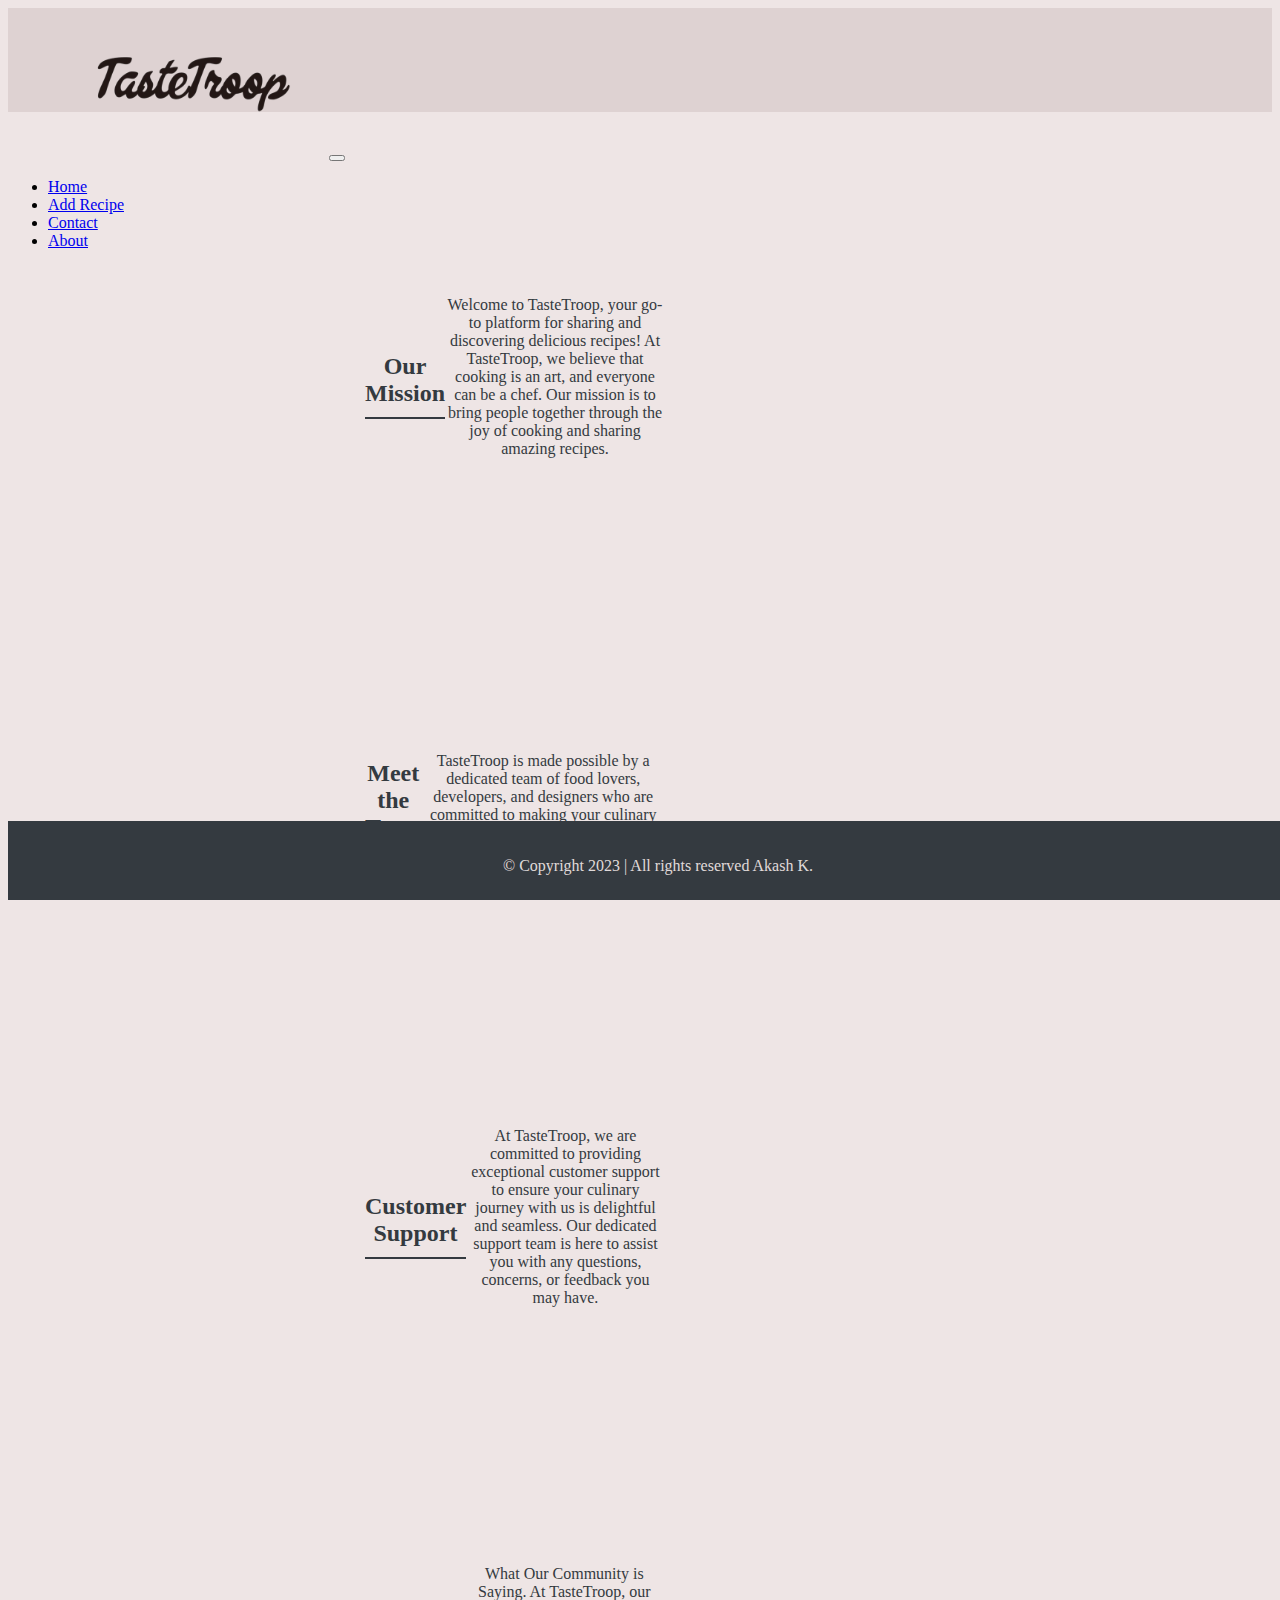
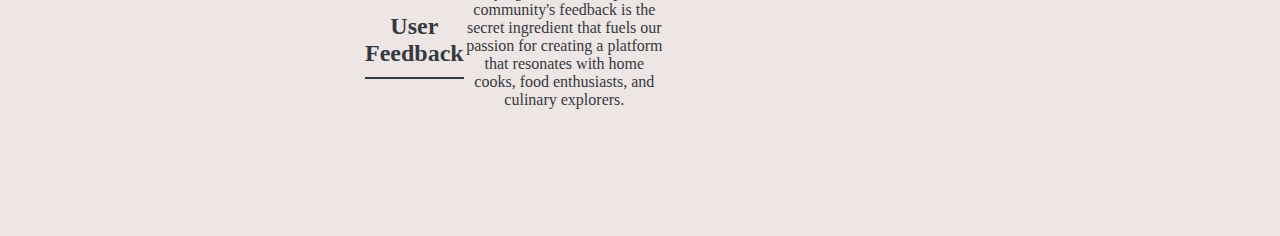
<file: about.html>
<!DOCTYPE html>
<html lang="en">
<head>
    <meta charset="UTF-8">
    <meta name="viewport" content="width=device-width, initial-scale=1.0">
    <title>TasteTroop</title>
    <link rel="icon" type="image/x-icon" href="images/Logo.png">
    <link rel="stylesheet" href="about.css">
    <link href="https://cdn.jsdelivr.net/npm/bootstrap@5.3.2/dist/css/bootstrap.min.css" rel="stylesheet" integrity="sha384-T3c6CoIi6uLrA9TneNEoa7RxnatzjcDSCmG1MXxSR1GAsXEV/Dwwykc2MPK8M2HN" crossorigin="anonymous">
</head>
<body style="background-color:rgb(238, 229, 229)">
    <nav class="navbar navbar-expand-lg ">
        <div class="container-fluid">
          <img class="logo" src="images/Logo.png" alt="Company logo">
          <button class="navbar-toggler" type="button" data-bs-toggle="collapse" data-bs-target="#navbarSupportedContent" aria-controls="navbarSupportedContent" aria-expanded="false" aria-label="Toggle navigation">
            <span class="navbar-toggler-icon"></span>
          </button>
          <div class="collapse navbar-collapse " id="navbarSupportedContent">
            <ul class="navbar-nav ms-auto mb-2 mb-lg-0">
              <li class="nav-item">
                <a class="nav-link active" aria-current="page" href="index.html">Home</a>
              </li>
              <li class="nav-item">
                <a class="nav-link" href="#">Add Recipe</a>
              </li>
              <li class="nav-item">
                <a class="nav-link" href="index.html">Contact</a>
              </li>
              <li class="nav-item">
                <a class="nav-link" href="about.html">About</a>
              </li>
            </ul>
            
          </div>
        </div>
      </nav>
     
      <div class="row">
        <div class="col col-sm-12 col-md-4 col-lg-4 card">
            <h2 class="heading">Our Mission</h2>
            <p>Welcome to TasteTroop, your go-to platform for sharing and discovering delicious recipes! At TasteTroop, we believe that cooking is an art, and everyone can be a chef. Our mission is to bring people together through the joy of cooking and sharing amazing recipes.</p>
        </div> 
        <div class="col col-sm-12 col-md-4 col-lg-4 card">
            <h2 class="heading">Meet the Team</h2>
            <p>TasteTroop is made possible by a dedicated team of food lovers, developers, and designers who are committed to making your culinary journey enjoyable and inspiring.</p>
        </div>
        <div class="col col-sm-12 col-md-4 col-lg-4 card">
            <h2 class="heading">Customer Support</h2>
            <p>At TasteTroop, we are committed to providing exceptional customer support to ensure your culinary journey with us is delightful and seamless. Our dedicated support team is here to assist you with any questions, concerns, or feedback you may have.</p>
        </div>
        <div class="col col-sm-12 col-md-4 col-lg-4 card">
            <h2 class="heading">User Feedback</h2>
            <p>What Our Community is Saying. 
                At TasteTroop, our community's feedback is the secret ingredient that fuels our passion for creating a platform that resonates with home cooks, food enthusiasts, and culinary explorers. </p>
        </div>
    </div>

    <footer>
        <div class="icon-style">
            <ul>
                <li><a href="#"><i class="fa fa-facebook"></i></a></li>
                <li><a href="#"><i class="fa fa-twitter"></i></a></li>
                <li><a href="#"><i class="fa fa-instagram"></i></a></li>
                <li><a href="#"><i class="fa fa-linkedin"></i></a></li>
            </ul>
        </div>
        <p>&copy; Copyright 2023 | All rights reserved Akash K.</p>
    </footer>
 <script src="https://cdn.jsdelivr.net/npm/bootstrap@5.3.2/dist/js/bootstrap.bundle.min.js" integrity="sha384-C6RzsynM9kWDrMNeT87bh95OGNyZPhcTNXj1NW7RuBCsyN/o0jlpcV8Qyq46cDfL" crossorigin="anonymous"></script>
</body>
</html>
</file>
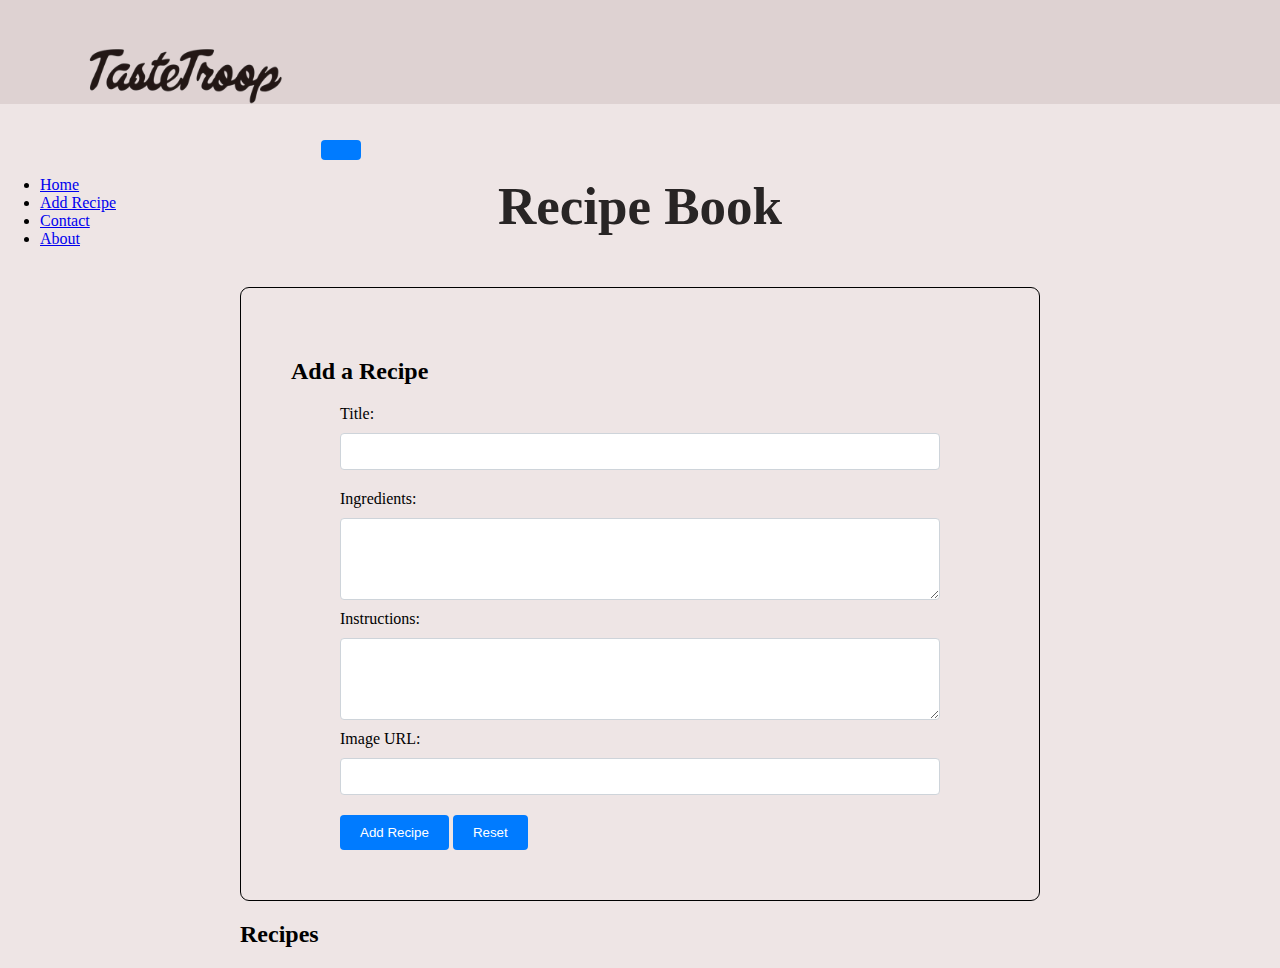
<file: addRecipe.html>
<!DOCTYPE html>
<html lang="en">
<head>
    <meta charset="UTF-8">
    <meta name="viewport" content="width=device-width, initial-scale=1.0">
    <title>TasteTroop</title>
    <link rel="icon" type="image/x-icon" href="images/Logo.png">
    <link rel="stylesheet" href="styleRecipe.css">
    <link href="https://cdn.jsdelivr.net/npm/bootstrap@5.3.2/dist/css/bootstrap.min.css" rel="stylesheet" integrity="sha384-T3c6CoIi6uLrA9TneNEoa7RxnatzjcDSCmG1MXxSR1GAsXEV/Dwwykc2MPK8M2HN" crossorigin="anonymous">
</head>
<body style="background-color:rgb(238, 229, 229)">
    <nav class="navbar navbar-expand-lg ">
        <div class="container-fluid">
          <img class="logo" src="images/Logo.png" alt="Company logo">
          <button class="navbar-toggler" type="button" data-bs-toggle="collapse" data-bs-target="#navbarSupportedContent" aria-controls="navbarSupportedContent" aria-expanded="false" aria-label="Toggle navigation">
            <span class="navbar-toggler-icon"></span>
          </button>
          <div class="collapse navbar-collapse " id="navbarSupportedContent">
            <ul class="navbar-nav ms-auto mb-2 mb-lg-0">
              <li class="nav-item">
                <a class="nav-link active" aria-current="page" href="index.html">Home</a>
              </li>
              <li class="nav-item">
                <a class="nav-link" href="#">Add Recipe</a>
              </li>
              <li class="nav-item">
                <a class="nav-link" href="index.html">Contact</a>
              </li>
              <li class="nav-item">
                <a class="nav-link" href="about.html">About</a>
              </li>
            </ul>
            
          </div>
        </div>
      </nav>
      <main class="main-style">
        <header>
            <h1>Recipe Book</h1>
        </header>
        <section id="recipe-form">
            <h2>Add a Recipe</h2>
            <form id="addRecipeForm">
                <label class="form-label" for="recipeTitle">Title:</label>
                <input class="form-label" type="text" id="recipeTitle" name="recipeTitle" required>
    
                <label class="form-label" for="recipeIngredients">Ingredients:</label>
                <textarea class="form-label" id="recipeIngredients" name="recipeIngredients" rows="4" required></textarea>
    
                <label class="form-label" for="recipeInstructions">Instructions:</label>
                <textarea class="form-label" id="recipeInstructions" name="recipeInstructions" rows="4" required></textarea>
    
                <label class="form-label" for="recipeImage">Image URL:</label>
                <input class="form-label" type="text" id="recipeImage" name="recipeImage">
    
                <button class="btn btn-light" type="button" onclick="addRecipe()">Add Recipe</button>
                <button class="btn btn-light" type="reset">Reset</button>
            </form>
        </section>

        <section id="recipe-list">
            <h2>Recipes</h2>
            <!-- Recipe list will be dynamically populated here -->
        </section>
    </main>
  
    <script src="script.js"></script>
      <script src="https://cdn.jsdelivr.net/npm/bootstrap@5.3.2/dist/js/bootstrap.bundle.min.js" integrity="sha384-C6RzsynM9kWDrMNeT87bh95OGNyZPhcTNXj1NW7RuBCsyN/o0jlpcV8Qyq46cDfL" crossorigin="anonymous"></script>
</body>
</html>
</file>
<file: about.css>
html {
    scroll-behavior: smooth;
  }
.logo{
    margin-left: 70px;
    width: 247px;
    height: 150px;
}

.navbar{
    height: 104px;
    background-color: rgb(222, 210, 210);
}


section {
    max-width: 800px;
    margin: 50px auto;
    padding: 20px;
    background-color: #fff;
    box-shadow: 0 0 10px rgba(0, 0, 0, 0.1);
    border-radius: 8px;
}

h2 {
    border-bottom: 2px solid #343a40;
    padding-bottom: 10px;
    margin-top: 20px;
}

p {
    margin-bottom: 15px;
}
.row {
    width: 100%;
    height: 600px;
    padding: 44px 0px 69px 337px;
}

.card {
    display: flex;
    justify-content: center;
    align-items: center;
    text-align: center;
    font-size: 16px;
    color: #343a40;
    width: 300px;
    height: 400px;
    margin: 20px; 
    
}
.heading{
    position: relative;
    top:10px;

}
footer {
    background-color: #343a40;
    color: #e0dada;
    text-align: center;
    padding: 10px;
    position: fixed;
    bottom: 0;
    width: 100%;
}

footer ul {
    list-style: none;
    padding: 0;
    display: flex;
    justify-content: center;
    margin-top: 10px;
    color: #fff;
}

footer li {
    margin: 0 10px;
    
}

footer a {
    color: #fff;
    text-decoration: none;
    font-size: 20px;
}
</file>
<file: styleRecipe.css>
body {
    margin: 0;
    padding: 0;
}
html {
    scroll-behavior: smooth;
  }
.logo{
    margin-left: 70px;
    width: 247px;
    height: 150px;
}
h1{
    font-family: 'Hanken Grotesk';
    font-size: 53px;
}
.navbar{
    height: 104px;
    background-color: rgb(222, 210, 210);
}
header {
    /* background-color: rgb(117, 121, 117); */
    color: rgb(40, 37, 37);
    text-align: center;
    padding: 1em 0;
}
main {
    max-width: 800px;
    margin: 20px auto;
}

footer {
    background-color: #4CAF50;
    color: white;
    text-align: center;
    padding: 1em 0;
    position: fixed;
    width: 100%;
    bottom: 0;
}
#recipe-form {
    background-color: rgb(238, 229, 229);
    padding: 50px;
    border-radius: 9px;
    border: 1px solid;
}

#addRecipeForm {
    max-width: 600px;
    margin: auto;
}

.form-label {
    display: block;
    margin-bottom: 10px;
}

input[type="text"],
textarea {
    width: 100%;
    padding: 10px;
    margin-bottom: 20px;
    box-sizing: border-box;
    border: 1px solid #ced4da;
    border-radius: 4px;
}

button {
    background-color: #007bff;
    color: #fff;
    padding: 10px 20px;
    border: none;
    border-radius: 4px;
    cursor: pointer;
    transition: background-color 0.3s ease-in-out;
}
</file>
